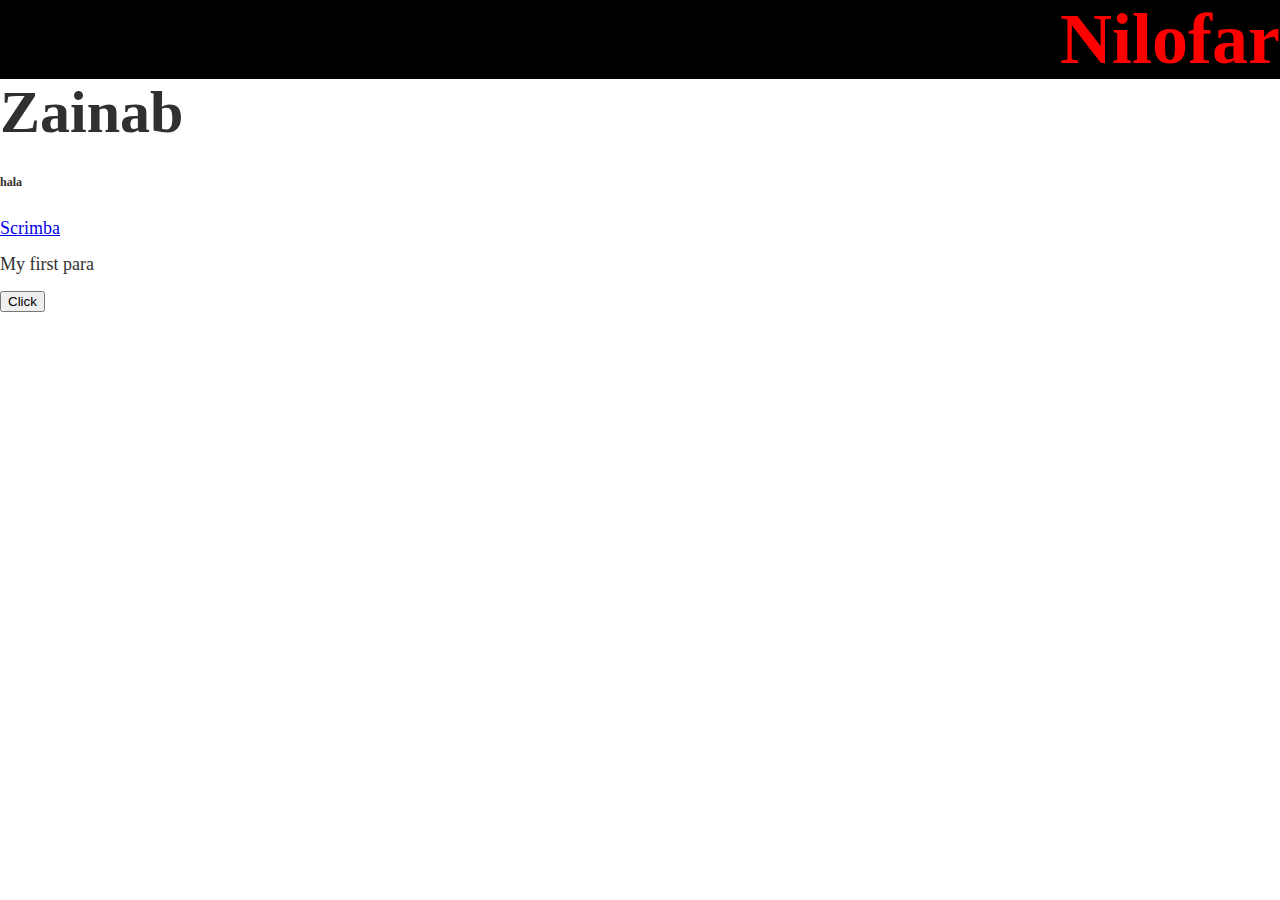
<file: no.html>
<!DOCTYPE html>
<html lang="en">
  <head>
    <meta charset="UTF-8" />
    <meta name="viewport" content="width=device-width, initial-scale=1.0" />
    <title>My first Web</title>
    <link rel="stylesheet" href="index.css">
  </head>
  <body>
    <h1 class="name">Nilofar</h1>
    <h2>Zainab</h2>
    <h6>hala</h6>
    <a href="https://scrimba.com/learn/frontend">Scrimba</a>
    <p>My first para</p>
    <button>Click</button>
  </body>
</html>
</file>
<file: index.css>
*,
*::before,
*::after {
  box-sizing: border-box;
}

/* custom Properties */
:root {
  --ff-primary: "Lora", serif;
  --ff-secondary: "Roboto Slab", serif;
  --fw-reg: 300;
  --fw-bold: 900;
  --clr-light: #fff;
  --clr-dark: #303030;
  --clr-accent: #16e0bd;
  --fs-h1: 3rem;
  --fs-h2: 2.25rem;
  --fs-h3: 1.25rem;
  --fs-body: 1rem;
  --bs: 0.25em 0.25em 0.75em rgba(0, 0, 0, 0.25),
    0.125em 0.125em 0.25em rgba(0, 0, 0, 0.15);
}

@media (min-width: 800px) {
  :root {
    --fs-h1: 4.5rem;
    --fs-h2: 3.75rem;
    --fs-h3: 1.5rem;
    --fs-body: 1.125rem;
  }
}

/* General style */

html {
  scroll-behavior: smooth;
  overflow-x: hidden;
}

body {
  background-color: var(--clr-light);
  color: var(--clr-dark);
  margin: 0;
  font-family: var(--ff-primary);
  font-size: var(--fs-body);
  line-height: 1em;
}

section {
  padding: 5rem 2rem;
}

img {
  display: block;
  max-width: 100%;
}

strong {
  font-weight: var(--fw-bold);
}

:focus {
  /* outline: 3px solid var(--clr-accent); */
  outline-offset: 3px;
}

/* Buttons */
.btn {
  display: inline-block;
  padding: 0.5em 2.5em;
  background-color: var(--clr-accent);
  color: var(--clr-dark);
  text-decoration: none;
  cursor: pointer;
  font-size: 0.8rem;
  text-transform: uppercase;
  letter-spacing: 2px;
  font-weight: var(--fw-bold);
  transition: transform 200ms ease-in-out;
}

.btn:hover {
  transform: scale(1.1);
}

/* typography */

h1,
h2,
h3 {
  line-height: 1.1;
  margin: 0;
}

h1 {
  font-size: var(--fs-h1);
}
h2 {
  font-size: var(--fs-h2);
}
h3 {
  font-size: var(--fs-h3);
}

.section__title {
  margin-bottom: 0.25rem;
}

.section__title--intro {
  font-weight: var(--fw-reg);
}

.section__title--intro strong {
  display: block;
}
.section__subtitle {
  margin: 0;
  font-size: var(--fs-h3);
}

.section__subtitle--intro {
  background-color: var(--clr-accent);
  font-family: var(--ff-secondary);
  margin-bottom: 1em;
  padding: 0.5em 1em;
  text-transform: uppercase;
  font-size: 2em;
  letter-spacing: 10px;
  line-height: 1em;
}

.section__subtitle--about {
  background-color: var(--clr-accent);
  font-family: var(--ff-secondary);
  margin-bottom: 1em;
  padding: 0.5em 1em;
  word-spacing: 0.7em;
  line-height: 1.5em;
}

.section__subtitle--work {
  color: var(--clr-accent);
  font-weight: var(--fw-bold);
  margin-bottom: 2em;
}

/* header */

header {
  /* display: flex; */
  /* justify-content: space-between; */
  padding: 1em;
  background-color: #fff;
  box-shadow: var(--bs);
}

.logo {
  max-width: 100px;
}

/* nav */

.logo-and-toggle-div {
  display: flex;
  flex-direction: row;
  justify-content: space-between;
  /* margin-top: 1em; */
}

.sidebar-toggle {
  border: none;
  background-color: var(--clr-light);
  cursor: pointer;
}

.nav {
  display: flex;
  flex-direction: column;
  justify-content: start;
  align-items: center;
  gap: 2em;
  background-color: #f9f3f3;
  position: fixed;
  left: 0;
  top: 0;
  z-index: 1;
  height: 100vh;
  max-width: 600px;
  padding-top: 1em;
  color: var(--clr-light);
  transition: all 0.3s linear;
  transform: translate(-100%);
}

.show-navbar {
  transform: translate(0);
}


.close-btn {
  border: none;
  margin-left: auto;
  padding-right: 1.5em;
  background-color: #f9f3f3;
  cursor: pointer;
}

.links {
  display: flex;
  flex-direction: column;
  justify-content: center;
  gap: 3em;
}

.links li {
  list-style: none;
}

.links li a {
  text-decoration: none;
  text-transform: uppercase;
  font-weight: var(--fw-bold);
  color: var(--clr-dark);
  padding: 0.875em 3.5em 0.875em 2em;
}

.links li a:hover {
  color: var(--clr-accent);
}

/* intro section */

.intro {
  position: relative;
}

.intro__img {
  box-shadow: var(--bs);
}

@media (min-width: 600px) {
  header {
    /* background-color: #fff; */
    /* box-shadow: var(--bs); */
    padding: unset;
    display: flex;
    flex-direction: row;
    justify-content: space-around;
    align-items: center;
    padding-bottom: 0.5em;
  }
  .sidebar-toggle {
    display: none;
  }

  .close-btn {
    display: none;
  }
  .logo {
    margin-top: 1em;
    margin-left: 2em;
    width: 100%;
  }

  .nav {
    height: unset;
    padding-top: 1em;
    color: var(--clr-light);
    transform: unset;
    background-color: unset;
    position: unset;
    margin: unset;
    z-index: 1;
    /* max-width: 100%; */
    margin-top: 0;
  }

  .links {
    display: flex;
    flex-direction: row;
    justify-content: unset;
    gap: unset;
  }

  /* intro */
  .intro {
    display: grid;
    width: min-content;
    margin: 0 auto;
    grid-column-gap: 1em;
    grid-template-areas:
      "img title"
      "img subtitle";
    grid-template-columns: min-content max-content;
  }

  .intro__img {
    grid-area: img;
    min-width: 250px;
    position: relative;
    /* z-index: 2; */
  }

  .section__subtitle--intro {
    align-self: self-start;
    grid-column: -1/1;
    grid-row: 2;
    text-align: end;
    position: relative;
    left: -1.5rem;
    width: calc(100% + 1em);
    padding-right: unset;
  }

  /* about */
  .about-me {
    display: grid;
    grid-template-columns: 1fr 200px;
    grid-template-areas:
      "title img"
      "subtitle img"
      "text img";
    grid-column-gap: 2em;
  }

  .section__title--about,
  .section__subtitle--about {
    grid-column: 1;
  }

  .section__subtitle--about {
    grid-area: title;
  }

  .section__subtitle--about {
    grid-column: 1/ -1;
    grid-row: 2;
    position: relative;
    left: -1em;
    width: calc(100% + 2em);
    padding-left: 2em;
    padding-right: calc(200px + 4em);
  }

  .about-me__img {
    grid-row: 1/ -1;
    grid-column: 2;
    position: relative;
    z-index: 2;
  }
}

/* My Services */
.my-services {
  background-color: var(--clr-dark);
  background-image: url(./img/services-bg.jpg);
  background-size: cover;
  background-blend-mode: difference;
  color: var(--clr-light);
  text-align: center;
}

.section__title--services {
  color: var(--clr-accent);
  position: relative;
}

.section__title--services::after {
  content: "";
  display: block;
  width: 2em;
  height: 1px;
  margin: 0.5em auto 1em;
  background-color: var(--clr-light);
  opacity: 0.5;
}

.services {
  margin-bottom: 4em;
}

.service {
  max-width: 500px;
  margin: 0 auto;
}

.service p {
  line-height: 1.5em;
  font-size: 0.9em;
  font-weight: 200;
  color: #d1c9c9;
}

@media (min-width: 800px) {
  .services {
    display: flex;
    max-width: 1000px;
    margin-left: auto;
    margin-right: auto;
  }

  .service + .service {
    margin-left: 2em;
  }
}

/* about me */

.about-me {
  max-width: 1000px;
  margin: 0 auto;
}

.about-me__img {
  box-shadow: var(--bs);
}

/* My Work */

.my-work {
  background-color: var(--clr-dark);
  color: var(--clr-light);
  text-align: center;
}

.about-me__body p {
  line-height: 1.5em;
  color: #303030;
}
.portfolio {
  display: grid;
  grid-template-columns: repeat(auto-fit, minmax(300px, 1fr));
}

.portfolio__item {
  background-color: var(--clr-accent);
  overflow: hidden;
}

.portfolio-img {
  transition: transform 750ms cubic-bezier(0.5, 0, 0.5, 1), opacity 250ms linear;
}

.portfolio__item:focus {
  position: relative;
  z-index: 2;
}

.portfolio-img:hover,
.portfolio__item:focus .portfolio__img {
  transform: scale(1.2);
  opacity: 0.5;
}

/* footer */

.footer {
  background-color: #111;
  color: var(--clr-accent);
  text-align: center;
  padding: 2.5em 0;
  font-size: var(--fs-h3);
}

.footer a {
  color: inherit;
  text-decoration: none;
}

.footer__link {
  font-weight: var(--fw-bold);
}

.footer__link:hover,
.social-list__link:hover {
  opacity: 0.7;
}

.footer__link:hover {
  text-decoration: underline;
}

.social-list {
  list-style: none;
  display: flex;
  justify-content: center;
  padding: 0;
  margin: 2em 0;
  gap: 2em;
}

.portfolio-item-individual {
  padding: 0 2em 2em;
  max-width: 1000px;
  margin: 0 auto;
}

.portfolio-item-individual p {
  max-width: 800px;
}

.name {
  color: red;
  background-color: black;
  text-align: end;
}
</file>
